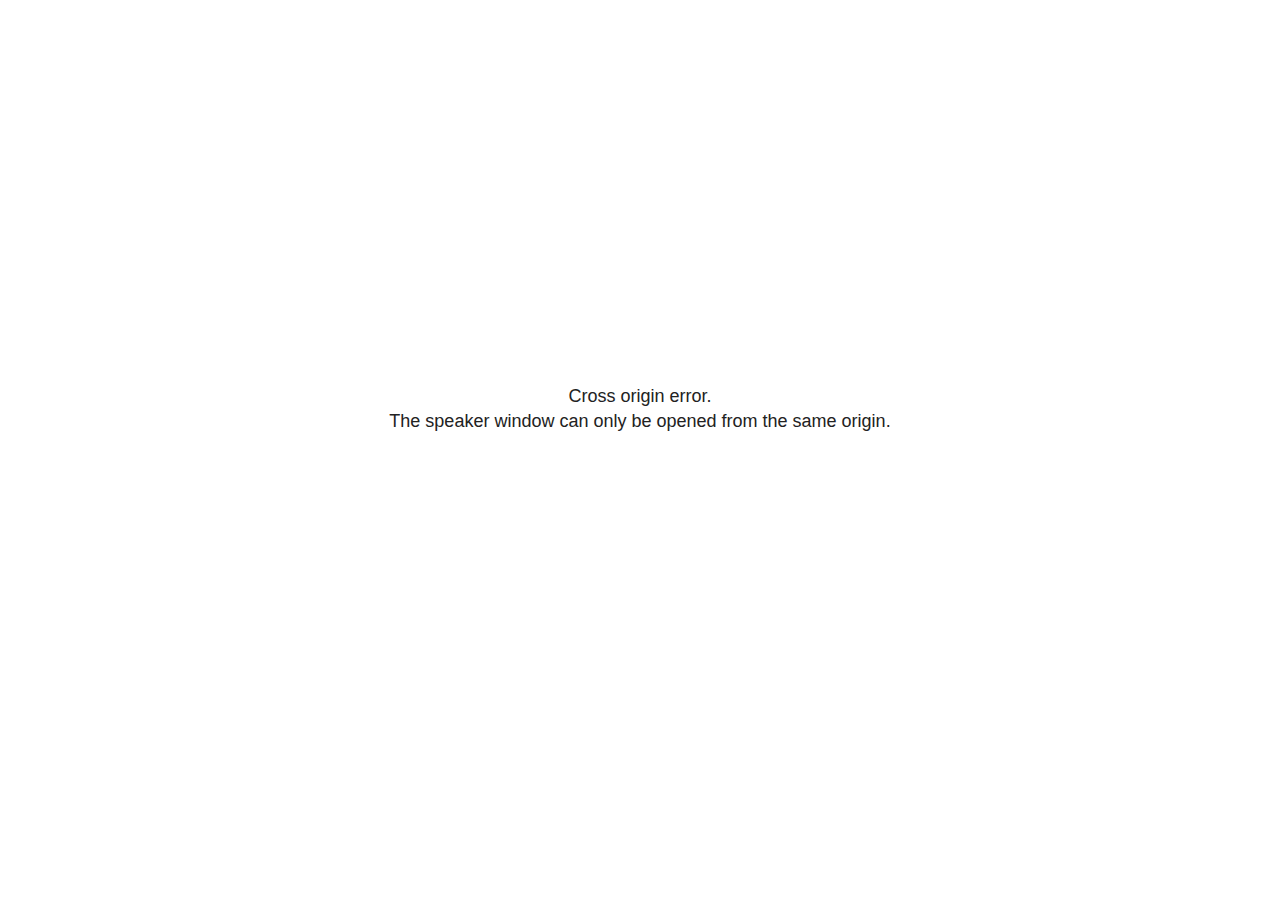
<file: docs/site_libs/revealjs/plugin/notes/speaker-view.html>
<!--
	NOTE: You need to build the notes plugin after making changes to this file.
-->
<html lang="en">
	<head>
		<meta charset="utf-8">

		<title>reveal.js - Speaker View</title>

		<style>
			body {
				font-family: Helvetica;
				font-size: 18px;
			}

			#current-slide,
			#upcoming-slide,
			#speaker-controls {
				padding: 6px;
				box-sizing: border-box;
				-moz-box-sizing: border-box;
			}

			#current-slide iframe,
			#upcoming-slide iframe {
				width: 100%;
				height: 100%;
				border: 1px solid #ddd;
			}

			#current-slide .label,
			#upcoming-slide .label {
				position: absolute;
				top: 10px;
				left: 10px;
				z-index: 2;
			}

			#connection-status {
				position: absolute;
				top: 0;
				left: 0;
				width: 100%;
				height: 100%;
				z-index: 20;
				padding: 30% 20% 20% 20%;
				font-size: 18px;
				color: #222;
				background: #fff;
				text-align: center;
				box-sizing: border-box;
				line-height: 1.4;
			}

			.overlay-element {
				height: 34px;
				line-height: 34px;
				padding: 0 10px;
				text-shadow: none;
				background: rgba( 220, 220, 220, 0.8 );
				color: #222;
				font-size: 14px;
			}

			.overlay-element.interactive:hover {
				background: rgba( 220, 220, 220, 1 );
			}

			#current-slide {
				position: absolute;
				width: 60%;
				height: 100%;
				top: 0;
				left: 0;
				padding-right: 0;
			}

			#upcoming-slide {
				position: absolute;
				width: 40%;
				height: 40%;
				right: 0;
				top: 0;
			}

			/* Speaker controls */
			#speaker-controls {
				position: absolute;
				top: 40%;
				right: 0;
				width: 40%;
				height: 60%;
				overflow: auto;
				font-size: 18px;
			}

				.speaker-controls-time.hidden,
				.speaker-controls-notes.hidden {
					display: none;
				}

				.speaker-controls-time .label,
				.speaker-controls-pace .label,
				.speaker-controls-notes .label {
					text-transform: uppercase;
					font-weight: normal;
					font-size: 0.66em;
					color: #666;
					margin: 0;
				}

				.speaker-controls-time, .speaker-controls-pace {
					border-bottom: 1px solid rgba( 200, 200, 200, 0.5 );
					margin-bottom: 10px;
					padding: 10px 16px;
					padding-bottom: 20px;
					cursor: pointer;
				}

				.speaker-controls-time .reset-button {
					opacity: 0;
					float: right;
					color: #666;
					text-decoration: none;
				}
				.speaker-controls-time:hover .reset-button {
					opacity: 1;
				}

				.speaker-controls-time .timer,
				.speaker-controls-time .clock {
					width: 50%;
				}

				.speaker-controls-time .timer,
				.speaker-controls-time .clock,
				.speaker-controls-time .pacing .hours-value,
				.speaker-controls-time .pacing .minutes-value,
				.speaker-controls-time .pacing .seconds-value {
					font-size: 1.9em;
				}

				.speaker-controls-time .timer {
					float: left;
				}

				.speaker-controls-time .clock {
					float: right;
					text-align: right;
				}

				.speaker-controls-time span.mute {
					opacity: 0.3;
				}

				.speaker-controls-time .pacing-title {
					margin-top: 5px;
				}

				.speaker-controls-time .pacing.ahead {
					color: blue;
				}

				.speaker-controls-time .pacing.on-track {
					color: green;
				}

				.speaker-controls-time .pacing.behind {
					color: red;
				}

				.speaker-controls-notes {
					padding: 10px 16px;
				}

				.speaker-controls-notes .value {
					margin-top: 5px;
					line-height: 1.4;
					font-size: 1.2em;
				}

			/* Layout selector */
			#speaker-layout {
				position: absolute;
				top: 10px;
				right: 10px;
				color: #222;
				z-index: 10;
			}
				#speaker-layout select {
					position: absolute;
					width: 100%;
					height: 100%;
					top: 0;
					left: 0;
					border: 0;
					box-shadow: 0;
					cursor: pointer;
					opacity: 0;

					font-size: 1em;
					background-color: transparent;

					-moz-appearance: none;
					-webkit-appearance: none;
					-webkit-tap-highlight-color: rgba(0, 0, 0, 0);
				}

				#speaker-layout select:focus {
					outline: none;
					box-shadow: none;
				}

			.clear {
				clear: both;
			}

			/* Speaker layout: Wide */
			body[data-speaker-layout="wide"] #current-slide,
			body[data-speaker-layout="wide"] #upcoming-slide {
				width: 50%;
				height: 45%;
				padding: 6px;
			}

			body[data-speaker-layout="wide"] #current-slide {
				top: 0;
				left: 0;
			}

			body[data-speaker-layout="wide"] #upcoming-slide {
				top: 0;
				left: 50%;
			}

			body[data-speaker-layout="wide"] #speaker-controls {
				top: 45%;
				left: 0;
				width: 100%;
				height: 50%;
				font-size: 1.25em;
			}

			/* Speaker layout: Tall */
			body[data-speaker-layout="tall"] #current-slide,
			body[data-speaker-layout="tall"] #upcoming-slide {
				width: 45%;
				height: 50%;
				padding: 6px;
			}

			body[data-speaker-layout="tall"] #current-slide {
				top: 0;
				left: 0;
			}

			body[data-speaker-layout="tall"] #upcoming-slide {
				top: 50%;
				left: 0;
			}

			body[data-speaker-layout="tall"] #speaker-controls {
				padding-top: 40px;
				top: 0;
				left: 45%;
				width: 55%;
				height: 100%;
				font-size: 1.25em;
			}

			/* Speaker layout: Notes only */
			body[data-speaker-layout="notes-only"] #current-slide,
			body[data-speaker-layout="notes-only"] #upcoming-slide {
				display: none;
			}

			body[data-speaker-layout="notes-only"] #speaker-controls {
				padding-top: 40px;
				top: 0;
				left: 0;
				width: 100%;
				height: 100%;
				font-size: 1.25em;
			}

			@media screen and (max-width: 1080px) {
				body[data-speaker-layout="default"] #speaker-controls {
					font-size: 16px;
				}
			}

			@media screen and (max-width: 900px) {
				body[data-speaker-layout="default"] #speaker-controls {
					font-size: 14px;
				}
			}

			@media screen and (max-width: 800px) {
				body[data-speaker-layout="default"] #speaker-controls {
					font-size: 12px;
				}
			}

		</style>
	</head>

	<body>

		<div id="connection-status">Loading speaker view...</div>

		<div id="current-slide"></div>
		<div id="upcoming-slide"><span class="overlay-element label">Upcoming</span></div>
		<div id="speaker-controls">
			<div class="speaker-controls-time">
				<h4 class="label">Time <span class="reset-button">Click to Reset</span></h4>
				<div class="clock">
					<span class="clock-value">0:00 AM</span>
				</div>
				<div class="timer">
					<span class="hours-value">00</span><span class="minutes-value">:00</span><span class="seconds-value">:00</span>
				</div>
				<div class="clear"></div>

				<h4 class="label pacing-title" style="display: none">Pacing – Time to finish current slide</h4>
				<div class="pacing" style="display: none">
					<span class="hours-value">00</span><span class="minutes-value">:00</span><span class="seconds-value">:00</span>
				</div>
			</div>

			<div class="speaker-controls-notes hidden">
				<h4 class="label">Notes</h4>
				<div class="value"></div>
			</div>
		</div>
		<div id="speaker-layout" class="overlay-element interactive">
			<span class="speaker-layout-label"></span>
			<select class="speaker-layout-dropdown"></select>
		</div>

		<script>

			(function() {

				var notes,
					notesValue,
					currentState,
					currentSlide,
					upcomingSlide,
					layoutLabel,
					layoutDropdown,
					pendingCalls = {},
					lastRevealApiCallId = 0,
					connected = false

				var connectionStatus = document.querySelector( '#connection-status' );

				var SPEAKER_LAYOUTS = {
					'default': 'Default',
					'wide': 'Wide',
					'tall': 'Tall',
					'notes-only': 'Notes only'
				};

				setupLayout();

				let openerOrigin;

				try {
					openerOrigin = window.opener.location.origin;
				}
				catch ( error ) { console.warn( error ) }

				// In order to prevent XSS, the speaker view will only run if its
				// opener has the same origin as itself
				if( window.location.origin !== openerOrigin ) {
					connectionStatus.innerHTML = 'Cross origin error.<br>The speaker window can only be opened from the same origin.';
					return;
				}

				var connectionTimeout = setTimeout( function() {
					connectionStatus.innerHTML = 'Error connecting to main window.<br>Please try closing and reopening the speaker view.';
				}, 5000 );

				window.addEventListener( 'message', function( event ) {

					// Validate the origin of all messages to avoid parsing messages
					// that aren't meant for us. Ignore when running off file:// so
					// that the speaker view continues to work without a web server.
					if( window.location.origin !== event.origin && window.location.origin !== 'file://' ) {
						return
					}

					clearTimeout( connectionTimeout );
					connectionStatus.style.display = 'none';

					var data = JSON.parse( event.data );

					// The overview mode is only useful to the reveal.js instance
					// where navigation occurs so we don't sync it
					if( data.state ) delete data.state.overview;

					// Messages sent by the notes plugin inside of the main window
					if( data && data.namespace === 'reveal-notes' ) {
						if( data.type === 'connect' ) {
							handleConnectMessage( data );
						}
						else if( data.type === 'state' ) {
							handleStateMessage( data );
						}
						else if( data.type === 'return' ) {
							pendingCalls[data.callId](data.result);
							delete pendingCalls[data.callId];
						}
					}
					// Messages sent by the reveal.js inside of the current slide preview
					else if( data && data.namespace === 'reveal' ) {
						if( /ready/.test( data.eventName ) ) {
							// Send a message back to notify that the handshake is complete
							window.opener.postMessage( JSON.stringify({ namespace: 'reveal-notes', type: 'connected'} ), '*' );
						}
						else if( /slidechanged|fragmentshown|fragmenthidden|paused|resumed/.test( data.eventName ) && currentState !== JSON.stringify( data.state ) ) {

							dispatchStateToMainWindow( data.state );

						}
					}

				} );

				/**
				 * Updates the presentation in the main window to match the state
				 * of the presentation in the notes window.
				 */
				const dispatchStateToMainWindow = debounce(( state ) => {
					window.opener.postMessage( JSON.stringify({ method: 'setState', args: [ state ]} ), '*' );
				}, 500);

				/**
				 * Asynchronously calls the Reveal.js API of the main frame.
				 */
				function callRevealApi( methodName, methodArguments, callback ) {

					var callId = ++lastRevealApiCallId;
					pendingCalls[callId] = callback;
					window.opener.postMessage( JSON.stringify( {
						namespace: 'reveal-notes',
						type: 'call',
						callId: callId,
						methodName: methodName,
						arguments: methodArguments
					} ), '*' );

				}

				/**
				 * Called when the main window is trying to establish a
				 * connection.
				 */
				function handleConnectMessage( data ) {

					if( connected === false ) {
						connected = true;

						setupIframes( data );
						setupKeyboard();
						setupNotes();
						setupTimer();
						setupHeartbeat();
					}

				}

				/**
				 * Called when the main window sends an updated state.
				 */
				function handleStateMessage( data ) {

					// Store the most recently set state to avoid circular loops
					// applying the same state
					currentState = JSON.stringify( data.state );

					// No need for updating the notes in case of fragment changes
					if ( data.notes ) {
						notes.classList.remove( 'hidden' );
						notesValue.style.whiteSpace = data.whitespace;
						if( data.markdown ) {
							notesValue.innerHTML = marked( data.notes );
						}
						else {
							notesValue.innerHTML = data.notes;
						}
					}
					else {
						notes.classList.add( 'hidden' );
					}

					// Update the note slides
					currentSlide.contentWindow.postMessage( JSON.stringify({ method: 'setState', args: [ data.state ] }), '*' );
					upcomingSlide.contentWindow.postMessage( JSON.stringify({ method: 'setState', args: [ data.state ] }), '*' );
					upcomingSlide.contentWindow.postMessage( JSON.stringify({ method: 'next' }), '*' );

				}

				// Limit to max one state update per X ms
				handleStateMessage = debounce( handleStateMessage, 200 );

				/**
				 * Forward keyboard events to the current slide window.
				 * This enables keyboard events to work even if focus
				 * isn't set on the current slide iframe.
				 *
				 * Block F5 default handling, it reloads and disconnects
				 * the speaker notes window.
				 */
				function setupKeyboard() {

					document.addEventListener( 'keydown', function( event ) {
						if( event.keyCode === 116 || ( event.metaKey && event.keyCode === 82 ) ) {
							event.preventDefault();
							return false;
						}
						currentSlide.contentWindow.postMessage( JSON.stringify({ method: 'triggerKey', args: [ event.keyCode ] }), '*' );
					} );

				}

				/**
				 * Creates the preview iframes.
				 */
				function setupIframes( data ) {

					var params = [
						'receiver',
						'progress=false',
						'history=false',
						'transition=none',
						'autoSlide=0',
						'backgroundTransition=none'
					].join( '&' );

					var urlSeparator = /\?/.test(data.url) ? '&' : '?';
					var hash = '#/' + data.state.indexh + '/' + data.state.indexv;
					var currentURL = data.url + urlSeparator + params + '&scrollActivationWidth=false&postMessageEvents=true' + hash;
					var upcomingURL = data.url + urlSeparator + params + '&scrollActivationWidth=false&controls=false' + hash;

					currentSlide = document.createElement( 'iframe' );
					currentSlide.setAttribute( 'width', 1280 );
					currentSlide.setAttribute( 'height', 1024 );
					currentSlide.setAttribute( 'src', currentURL );
					document.querySelector( '#current-slide' ).appendChild( currentSlide );

					upcomingSlide = document.createElement( 'iframe' );
					upcomingSlide.setAttribute( 'width', 640 );
					upcomingSlide.setAttribute( 'height', 512 );
					upcomingSlide.setAttribute( 'src', upcomingURL );
					document.querySelector( '#upcoming-slide' ).appendChild( upcomingSlide );

				}

				/**
				 * Setup the notes UI.
				 */
				function setupNotes() {

					notes = document.querySelector( '.speaker-controls-notes' );
					notesValue = document.querySelector( '.speaker-controls-notes .value' );

				}

				/**
				 * We send out a heartbeat at all times to ensure we can
				 * reconnect with the main presentation window after reloads.
				 */
				function setupHeartbeat() {

					setInterval( () => {
						window.opener.postMessage( JSON.stringify({ namespace: 'reveal-notes', type: 'heartbeat'} ), '*' );
					}, 1000 );

				}

				function getTimings( callback ) {

					callRevealApi( 'getSlidesAttributes', [], function ( slideAttributes ) {
						callRevealApi( 'getConfig', [], function ( config ) {
							var totalTime = config.totalTime;
							var minTimePerSlide = config.minimumTimePerSlide || 0;
							var defaultTiming = config.defaultTiming;
							if ((defaultTiming == null) && (totalTime == null)) {
								callback(null);
								return;
							}
							// Setting totalTime overrides defaultTiming
							if (totalTime) {
								defaultTiming = 0;
							}
							var timings = [];
							for ( var i in slideAttributes ) {
								var slide = slideAttributes[ i ];
								var timing = defaultTiming;
								if( slide.hasOwnProperty( 'data-timing' )) {
									var t = slide[ 'data-timing' ];
									timing = parseInt(t);
									if( isNaN(timing) ) {
										console.warn("Could not parse timing '" + t + "' of slide " + i + "; using default of " + defaultTiming);
										timing = defaultTiming;
									}
								}
								timings.push(timing);
							}
							if ( totalTime ) {
								// After we've allocated time to individual slides, we summarize it and
								// subtract it from the total time
								var remainingTime = totalTime - timings.reduce( function(a, b) { return a + b; }, 0 );
								// The remaining time is divided by the number of slides that have 0 seconds
								// allocated at the moment, giving the average time-per-slide on the remaining slides
								var remainingSlides = (timings.filter( function(x) { return x == 0 }) ).length
								var timePerSlide = Math.round( remainingTime / remainingSlides, 0 )
								// And now we replace every zero-value timing with that average
								timings = timings.map( function(x) { return (x==0 ? timePerSlide : x) } );
							}
							var slidesUnderMinimum = timings.filter( function(x) { return (x < minTimePerSlide) } ).length
							if ( slidesUnderMinimum ) {
								message = "The pacing time for " + slidesUnderMinimum + " slide(s) is under the configured minimum of " + minTimePerSlide + " seconds. Check the data-timing attribute on individual slides, or consider increasing the totalTime or minimumTimePerSlide configuration options (or removing some slides).";
								alert(message);
							}
							callback( timings );
						} );
					} );

				}

				/**
				 * Return the number of seconds allocated for presenting
				 * all slides up to and including this one.
				 */
				function getTimeAllocated( timings, callback ) {

					callRevealApi( 'getSlidePastCount', [], function ( currentSlide ) {
						var allocated = 0;
						for (var i in timings.slice(0, currentSlide + 1)) {
							allocated += timings[i];
						}
						callback( allocated );
					} );

				}

				/**
				 * Create the timer and clock and start updating them
				 * at an interval.
				 */
				function setupTimer() {

					var start = new Date(),
					timeEl = document.querySelector( '.speaker-controls-time' ),
					clockEl = timeEl.querySelector( '.clock-value' ),
					hoursEl = timeEl.querySelector( '.hours-value' ),
					minutesEl = timeEl.querySelector( '.minutes-value' ),
					secondsEl = timeEl.querySelector( '.seconds-value' ),
					pacingTitleEl = timeEl.querySelector( '.pacing-title' ),
					pacingEl = timeEl.querySelector( '.pacing' ),
					pacingHoursEl = pacingEl.querySelector( '.hours-value' ),
					pacingMinutesEl = pacingEl.querySelector( '.minutes-value' ),
					pacingSecondsEl = pacingEl.querySelector( '.seconds-value' );

					var timings = null;
					getTimings( function ( _timings ) {

						timings = _timings;
						if (_timings !== null) {
							pacingTitleEl.style.removeProperty('display');
							pacingEl.style.removeProperty('display');
						}

						// Update once directly
						_updateTimer();

						// Then update every second
						setInterval( _updateTimer, 1000 );

					} );


					function _resetTimer() {

						if (timings == null) {
							start = new Date();
							_updateTimer();
						}
						else {
							// Reset timer to beginning of current slide
							getTimeAllocated( timings, function ( slideEndTimingSeconds ) {
								var slideEndTiming = slideEndTimingSeconds * 1000;
								callRevealApi( 'getSlidePastCount', [], function ( currentSlide ) {
									var currentSlideTiming = timings[currentSlide] * 1000;
									var previousSlidesTiming = slideEndTiming - currentSlideTiming;
									var now = new Date();
									start = new Date(now.getTime() - previousSlidesTiming);
									_updateTimer();
								} );
							} );
						}

					}

					timeEl.addEventListener( 'click', function() {
						_resetTimer();
						return false;
					} );

					function _displayTime( hrEl, minEl, secEl, time) {

						var sign = Math.sign(time) == -1 ? "-" : "";
						time = Math.abs(Math.round(time / 1000));
						var seconds = time % 60;
						var minutes = Math.floor( time / 60 ) % 60 ;
						var hours = Math.floor( time / ( 60 * 60 )) ;
						hrEl.innerHTML = sign + zeroPadInteger( hours );
						if (hours == 0) {
							hrEl.classList.add( 'mute' );
						}
						else {
							hrEl.classList.remove( 'mute' );
						}
						minEl.innerHTML = ':' + zeroPadInteger( minutes );
						if (hours == 0 && minutes == 0) {
							minEl.classList.add( 'mute' );
						}
						else {
							minEl.classList.remove( 'mute' );
						}
						secEl.innerHTML = ':' + zeroPadInteger( seconds );
					}

					function _updateTimer() {

						var diff, hours, minutes, seconds,
						now = new Date();

						diff = now.getTime() - start.getTime();

						clockEl.innerHTML = now.toLocaleTimeString( 'en-US', { hour12: true, hour: '2-digit', minute:'2-digit' } );
						_displayTime( hoursEl, minutesEl, secondsEl, diff );
						if (timings !== null) {
							_updatePacing(diff);
						}

					}

					function _updatePacing(diff) {

						getTimeAllocated( timings, function ( slideEndTimingSeconds ) {
							var slideEndTiming = slideEndTimingSeconds * 1000;

							callRevealApi( 'getSlidePastCount', [], function ( currentSlide ) {
								var currentSlideTiming = timings[currentSlide] * 1000;
								var timeLeftCurrentSlide = slideEndTiming - diff;
								if (timeLeftCurrentSlide < 0) {
									pacingEl.className = 'pacing behind';
								}
								else if (timeLeftCurrentSlide < currentSlideTiming) {
									pacingEl.className = 'pacing on-track';
								}
								else {
									pacingEl.className = 'pacing ahead';
								}
								_displayTime( pacingHoursEl, pacingMinutesEl, pacingSecondsEl, timeLeftCurrentSlide );
							} );
						} );
					}

				}

				/**
				 * Sets up the speaker view layout and layout selector.
				 */
				function setupLayout() {

					layoutDropdown = document.querySelector( '.speaker-layout-dropdown' );
					layoutLabel = document.querySelector( '.speaker-layout-label' );

					// Render the list of available layouts
					for( var id in SPEAKER_LAYOUTS ) {
						var option = document.createElement( 'option' );
						option.setAttribute( 'value', id );
						option.textContent = SPEAKER_LAYOUTS[ id ];
						layoutDropdown.appendChild( option );
					}

					// Monitor the dropdown for changes
					layoutDropdown.addEventListener( 'change', function( event ) {

						setLayout( layoutDropdown.value );

					}, false );

					// Restore any currently persisted layout
					setLayout( getLayout() );

				}

				/**
				 * Sets a new speaker view layout. The layout is persisted
				 * in local storage.
				 */
				function setLayout( value ) {

					var title = SPEAKER_LAYOUTS[ value ];

					layoutLabel.innerHTML = 'Layout' + ( title ? ( ': ' + title ) : '' );
					layoutDropdown.value = value;

					document.body.setAttribute( 'data-speaker-layout', value );

					// Persist locally
					if( supportsLocalStorage() ) {
						window.localStorage.setItem( 'reveal-speaker-layout', value );
					}

				}

				/**
				 * Returns the ID of the most recently set speaker layout
				 * or our default layout if none has been set.
				 */
				function getLayout() {

					if( supportsLocalStorage() ) {
						var layout = window.localStorage.getItem( 'reveal-speaker-layout' );
						if( layout ) {
							return layout;
						}
					}

					// Default to the first record in the layouts hash
					for( var id in SPEAKER_LAYOUTS ) {
						return id;
					}

				}

				function supportsLocalStorage() {

					try {
						localStorage.setItem('test', 'test');
						localStorage.removeItem('test');
						return true;
					}
					catch( e ) {
						return false;
					}

				}

				function zeroPadInteger( num ) {

					var str = '00' + parseInt( num );
					return str.substring( str.length - 2 );

				}

				/**
				 * Limits the frequency at which a function can be called.
				 */
				function debounce( fn, ms ) {

					var lastTime = 0,
						timeout;

					return function() {

						var args = arguments;
						var context = this;

						clearTimeout( timeout );

						var timeSinceLastCall = Date.now() - lastTime;
						if( timeSinceLastCall > ms ) {
							fn.apply( context, args );
							lastTime = Date.now();
						}
						else {
							timeout = setTimeout( function() {
								fn.apply( context, args );
								lastTime = Date.now();
							}, ms - timeSinceLastCall );
						}

					}

				}

			})();

		</script>
	</body>
</html>
</file>
